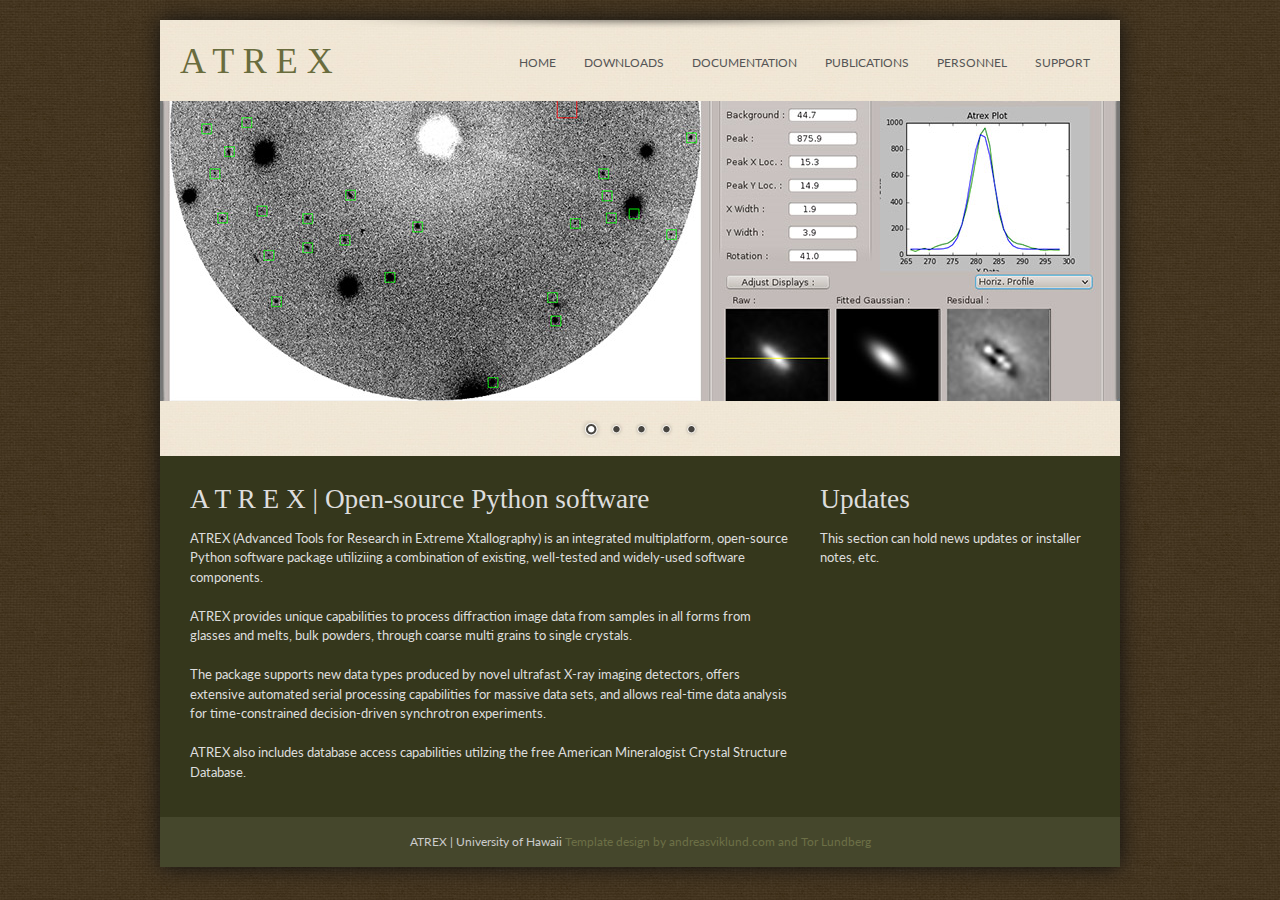
<file: atrex_newsite/index.html>
<!DOCTYPE html>
<html>
<head>
	<meta http-equiv="content-type" content="text/html; charset=utf-8" />
	<meta name="description" content="ATREX (Advanced Tools for Research in Extreme Xtallography)" />
	<meta name="keywords" content="Python, diffraction, crystal structure, XRD" />
	<meta name="Dera" content="Dera" />
	<link href='http://fonts.googleapis.com/css?family=Lato|Gentium+Basic' rel='stylesheet' type='text/css' />
	<link rel="stylesheet" type="text/css" media="all" href="inland-forest-2.css" />
	<script type="text/javascript" src="js/jquery-1.7.1.min.js"></script>
	<script type="text/javascript" src="js/jquery.nivo.slider.js"></script>
	<title>ATREX</title>
</head>

<body>
<div id="wrapper960" class="clearfix">

<!--
	<div id="toplinks">
		<ul class="toplinks_links">
			<li><a href="#">Top link #1</a></li>
			<li><a href="#">Top link #2</a></li>
			<li><a href="#">Top link #3</a></li>
			<li><a href="#">Top link #4</a></li>
		</ul>
	</div>
-->

	<div id="header" class="clearfix shadow">
		<div id="sitetitle" class="clearfix">
			<h1><a href="index.html">A T R E X</a></h1>
		</div>

		<div id="nav" class="clearfix">
			<ul>
				<li><a href="index.html">home</a></li>
				<li><a href=".html">downloads</a></li>
				<li><a href=".html">documentation</a></li>
				<li><a href=".html">publications</a></li>
				<li><a href=".html">personnel</a></li>
				<li><a href=".html">support</a></li>
			</ul>
		</div>
	</div>

	<div class="slider-wrapper">
		<div id="slider" class="nivoSlider">
			<img src="images/slider5.jpg" alt="Example of photo caption..." />
			<img src="images/slider3.jpg" alt="Another caption..." />
			<img src="images/slider2.jpg" alt="" />
			<img src="images/slider0.jpg" alt="" />
			<img src="images/slider4.jpg" alt="" />
		</div>
	</div>

	<div id="content" class="clearfix shadow">
		<div id="sidebar" class="right">
			<div class="inner">
				<h2>Updates</h2>
				<p>This section can hold news updates or installer notes, etc.</p>
			</div>
		</div>

		<div id="main" class="left">
			<h2>A T R E X | Open-source Python software</h2>
			<p>ATREX (Advanced Tools for Research in Extreme Xtallography) is an integrated multiplatform, open-source Python software package utiliziing a combination of existing, well-tested and widely-used software components.
<br /><br />

ATREX provides unique capabilities to process diffraction image data from samples in all forms from glasses and melts, bulk powders, through coarse multi grains to single crystals.
<br /><br />

The package supports new data types produced by  novel ultrafast X-ray imaging detectors, offers extensive automated serial processing capabilities for massive data sets, and allows real-time data analysis for time-constrained decision-driven synchrotron experiments.
<br /><br />

ATREX also includes database access capabilities utilzing the free American Mineralogist Crystal Structure Database.
</p>
		</div>
	</div>

	<div id="footer" class="shadow">
		<p>ATREX | University of Hawaii



<font color="#6c6f46">
<a href="http://andreasviklund.com/templates/inland-forest/">Template design</a> by <a href="http://andreasviklund.com/">andreasviklund.com</a> and <a href="http://kvikkjokk.nu/">Tor Lundberg</a></font></p>
	</div>
</div>

<script type="text/javascript">
	$(window).load(function() {
		$('#slider').nivoSlider();
	});
</script>
</body>
</html>
</file>
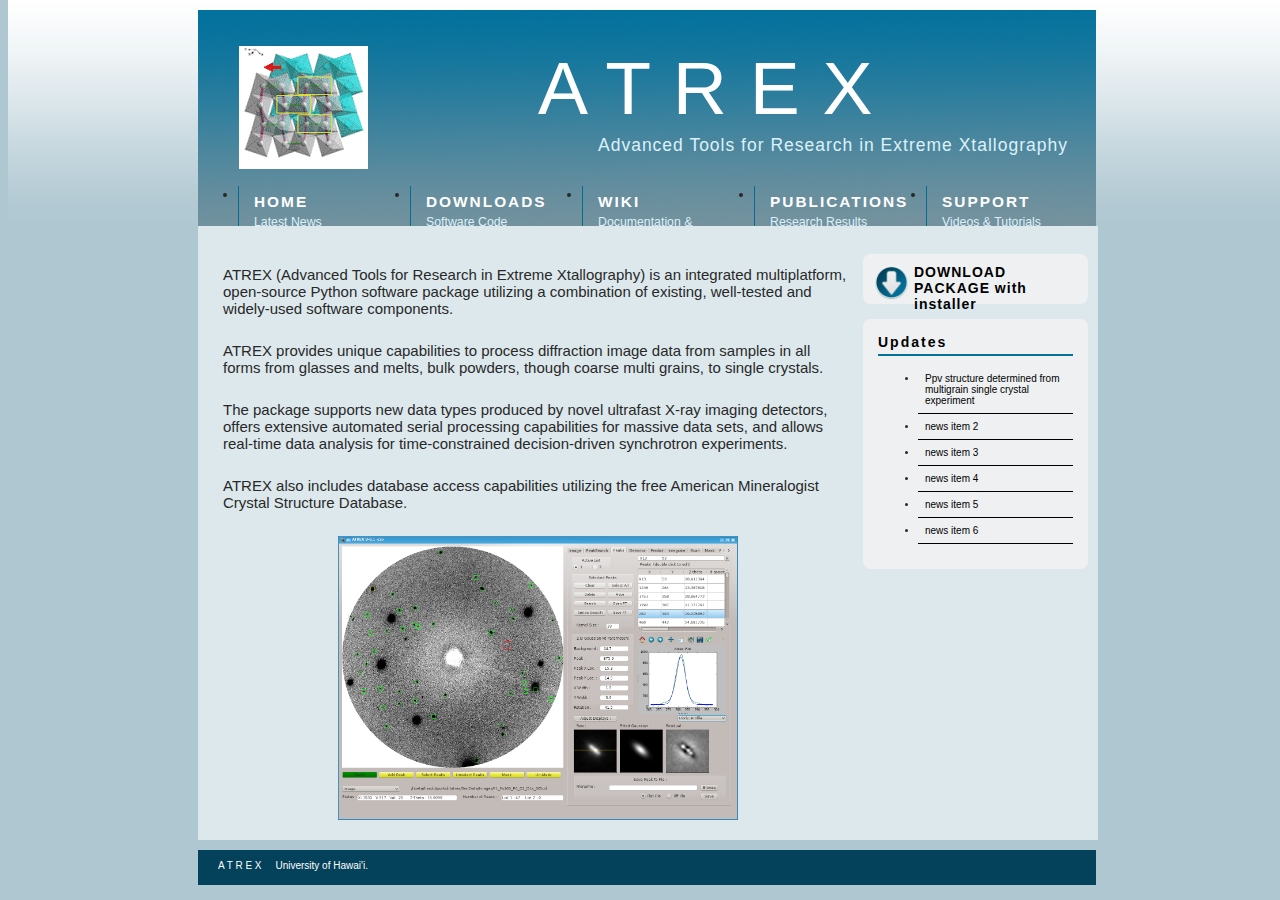
<file: atrex_newsite/June-2015-version/index.html>
<!DOCTYPE html PUBLIC "-//W3C//DTD XHTML 1.0 Transitional//EN" "http://www.w3.org/TR/xhtml1/DTD/xhtml1-transitional.dtd">
<html xmlns="http://www.w3.org/1999/xhtml" xml:lang="en" lang="en">

<head>
<meta http-equiv="content-type" content="text/html; charset=utf-8" />
<title>ATREX</title>
<!--[if gte IE 7]><!-->
<link rel="stylesheet" type="text/css" media="screen, projection" href="css/atrex.css" />
<link rel="shortcut icon" type="image/x-icon" href="img/favicon.ico"/>
<!-- <![endif]-->
</head>

<body>
<a name="top"> </a>
<div id="body-header" class="group"></div>

<div id="header" class="group">
	<div id="header-background"></div>
	<div id="header-reset">
		<div id="header-wrap">
			<div id="header-img"></div>

			<div id="logo-text">A T R E X</div>

			<div id="logo-tag">Advanced Tools for Research in Extreme Xtallography</div>
			
<div id="nav" class="group">
<ul>
<li class="first"><a href="index.html"><strong>Home <em>Latest News</em></strong></a></li>

<li><a href="https://github.com/pdera/GSE_ADA"><strong>Downloads <em> Software Code</em></strong></a></li>

<li><a href="index.html"><strong>Wiki <em>Documentation & Updates</em></strong></a></li>

<li><a href="https://sites.google.com/site/gseadawiki/publications"><strong>Publications <em>Research Results</em></strong></a></li>

<li class="last"><a href="index.html"><strong>Support <em> Videos & Tutorials</em></strong></a></li>


</ul>
</div>
			
		</div>
	</div>
	
	
</div> <!-- /header -->



<div id="sheet">
<div id="sheet-wrap">
	<div id="secondary">
	
		<!-- Go now button -->
		<div class="button">
			<img src="img/download.png" alt="Download Icon"/>
			<a href="index.html#top">DOWNLOAD PACKAGE with installer</a>
		</div>




<!-- Linda is taking this out right now.
		<div class= "mod">
		<p><span class="programName">CrystalExplorer</span> is available for the following platforms:</p>
		<br/>
		<img src="img/windowsLogo.png" width="45" alt="Windows Logo"/>
		<img src="img/MacLogo.jpg" width="30" alt="Mac Logo"/>
		<img src="img/LinuxLogo.svg.png" width="35" alt="Linux Logo"/>
		</div>
-->



	
		<!-- Updates cycle here -->
		<div class="mod">
			<h3>Updates</h3>
<ul class="lst">
<li><a href="https://sites.google.com/site/gseadawiki/project-updates/ppvstructuredetrminedfrommultigrainsinglecrystalexperiment">Ppv structure determined from multigrain single crystal experiment</a></li>

<li><a href=" ">news item 2</a></li>

<li><a href=" ">news item 3</a></li>

<li><a href=" ">news item 4</a></li>

<li><a href=" ">news item 5</a></li>

<li><a href=" ">news item 6</a></li>

</ul>
</div>

		
		
	</div> <!-- /secondary -->

	<div id="main">
	<p>
	ATREX (Advanced Tools for Research in Extreme Xtallography) is an integrated multiplatform, open-source Python software package utilizing a combination of existing, well-tested and widely-used software components.
	</p>
	<p>
	ATREX provides unique capabilities to process diffraction image data from samples in all forms from glasses and melts, bulk powders, though coarse multi grains, to single crystals. 
</p>
<p>
The package supports new data types produced by novel ultrafast X-ray imaging detectors, offers extensive automated serial processing capabilities for massive data sets, and allows real-time data analysis for time-constrained decision-driven synchrotron experiments. 
</p>
<p>
ATREX also includes database access capabilities utilizing the free American Mineralogist Crystal Structure Database.
	</p>

	<div class="centeredimg">
	<img src="img/atrex_screenshot.png" alt="Screenshot" title="screenshot of atrex v-0.1" width="400"/>
	</div>
	
<!-- 
	<div id="features">
	<ul>
		<li>Create Hirshfeld surfaces</li>
		<li>Summarize intermolecular interactions with Fingerprints plots</li>
		<li>Map properties on to surfaces</li>
	</ul>
	<ul>
		<li>Open CIF</li>
		<li>Generate Clusters</li>
		<li>Export Graphics</li>
	</ul>
	</div>
	 -->
	
	</div> <!-- /main -->
</div> <!-- sheet-wrap -->


<div id="footer-wrap">
	<div id="footer">
	<p>A T R E X &#160; &#160; University of Hawai'i.</p>
	</div>
</div>

</div> <!-- sheet -->



<hr />


</body>
</html>
</file>
<file: atrex_newsite/inland-forest-2.css>
/*
Original design: Inland Forest (v1.2 - Sep 12, 2012) - A free xhtml/css website template by Andreas Viklund.
For more information, see http://andreasviklund.com/templates/inland-forest/
Includes:
jQuery v1.7.1 from http://jquery.org/
Nivo Slider v2.7.1 by Gilbert Pellegrom - http://nivo.dev7studios.com/
Photos by Tor Lundberg - http://kvikkjokk.nu/ - Released under a Creative Commons Attribution 3.0 license.
*/

*{border:0;font:inherit;font-size:100%;margin:0;padding:0;vertical-align:baseline;}

/* HTML elements */
body{background:#443520 url(images/bodybg.jpg) top left;color:#555;font-family:'Lato',Tahoma,Arial,sans-serif;font-size:13px;line-height:1.5em;}
a{color:#696c3d;text-decoration:none;}
a:hover{color:#555;text-decoration:none;}
a img{border:none;}
h1,h2,h3,h4{clear:left;color:#fff;font-weight:400;margin:0.7em 0;font-family:'Gentium Basic';}
h1{font-size:2.4em;}
h2{font-size:2.1em;}
h3{font-size:1.6em;}
p,ul{margin:0 0 20px 0;}

/* Main wrappers */
#wrapper1240{margin:20px auto;width:1240px;}
#wrapper960{margin:20px auto;width:960px;}
#wrapper760{margin:20px auto;width:760px;}
#wrapper600{margin:0 auto;width:600px;}
#wrapperfluid{margin:0 auto;max-width:1260px;}
#wrapper1240,#wrapper960,#wrapper760,#wrapper600,#wrapperfluid{background:#fff url(images/contentbg.jpg) top left;box-shadow:#111 0 0 20px;}

/* Layout IDs */
#header{position:relative;}
#sitetitle{float:left;margin:32px 0 5px 20px;}
#sitetitle h1 {font-size:36px;color:#fff;margin:0;padding:0;}
#header-image{height:300px;margin:0;padding:0;}
#content{padding:15px 30px;background-color:#a3a673;color:#ddd;}
#content h2,#content h3,#content h4{color:#ddd;}
#content a{color:#fff;text-decoration:underline;}
#extended{padding:15px 30px;background-color:#f1e7d7;}
#extended h2{color:#555;}
#extended h3{color:#333;}

/* Top links menu */
#toplinks{padding:0 30px;}
#toplinks ul{list-style:none;margin:0;text-align:right;}
#toplinks ul li{display:inline-block;font-size:12px;margin:10px 0 8px 15px;}
#toplinks ul li a{color:#dadddd;}
#toplinks ul li a:hover{color:#fff;text-decoration:none;}

/* Forest background */
#toplinks, #content, #footer{background:none;background-color:#35371c;}

/* Main navigation menu */
#nav{float:right;font-family:'Lato',Verdana,Tahoma,sans-serif;text-align:center;}
#nav ul{list-style:none;margin:30px 30px 26px 20px;}
#nav ul li{background:none!important;display:inline-block;text-align:right;height:auto;line-height:25px;margin-bottom:0;margin-left:25px;position:relative;}
#nav ul li a{color:#555;display:block;font-size:12px;padding-top:0;text-transform:uppercase;}
#nav ul li a:hover{color:#000;}
#nav ul li a.current{color:#333;}

/* Columns */
#sidebar{width:33.3%;}
#main{width:66.6%;}
#trio1{float:left;width:33.3%;}
#trio2{float:left;width:33.3%;}
#trio3{float:right;width:33.3%;}
.inner{margin:5px 30px;}
#trio1 .inner{margin-left:0;}
#trio2 .inner{margin:0;}
#trio3 .inner{margin-right:0;}
.left .inner{margin-left:0;}
.right .inner{margin-right:0;}

/* Footer */
#footer{clear:both;background:none;background-color:#45472c;}
#footer p{color:#ccc;font-size:12px;margin:0;padding:15px 30px;text-align:center;}
#footer a{color:#6c6f46;}
#footer a:hover{color:#6c6f46;}

#footer2{clear:both;background:none;background-color:#45472c;}
#footer2{color:#6c6f46;font-size:12px;margin:0;padding:15px 30px;text-align:center;}
#footer2 a{color:#6c6f46;}
#footer2 a:hover{color:#6c6f46;}


/* Image alignment */
img.alignleft,img.aligncenter,img.alignright{background:#fff;padding:4px;margin-bottom:10px;border:1px solid #ddd;}
.alignleft{float:left;margin-right:30px;}
.alignright{float:right;margin-left:30px;}
.aligncenter{text-align:center;display:block;clear:both;margin:5px auto;}

/* Additional classes */
.shadow{background:url(images/shadow.png) top center no-repeat;}
.clear{clear:both;}
.left{float:left;}
.right{float:right;}

/* Clearing fix */
.clearfix:after{clear:both;content:".";display:block;height:0;visibility:hidden;}
* html .clearfix{height:1%;}
*:first-child+html .clearfix{min-height:1%;}

/*
 jQuery Nivo Slider v2.7.1
 http://nivo.dev7studios.com
 Copyright 2011, Gilbert Pellegrom
 Free to use and abuse under the MIT license.
 http://www.opensource.org/licenses/mit-license.php
 */
.nivoSlider{position:relative;}
.nivoSlider img{position:absolute;top:0;left:0;}
.nivoSlider a.nivo-imageLink{position:absolute;top:0;left:0;width:100%;height:100%;border:0;padding:0;margin:0;z-index:6;display:none;}
.nivo-slice{display:block;position:absolute;z-index:5;height:100%;}
.nivo-box{display:block;position:absolute;z-index:5;}
.nivo-caption{position:absolute;left:0;bottom:0;background:#000;color:#fff;opacity:0.8;width:100%;z-index:8;}
.nivo-caption p{padding:5px;margin:0;}
.nivo-caption a{display:inline!important;}
.nivo-html-caption{display:none;}
.nivo-directionNav a{position:absolute;top:45%;z-index:9;cursor:pointer;}
.nivo-prevNav{left:0;}
.nivo-nextNav{right:0;}
.nivo-controlNav a{position:relative;z-index:9;cursor:pointer;}
.nivo-controlNav a.active{font-weight:700;}

/*
Skin Name: Nivo Slider Default Theme (modified)
Skin URI: http://nivo.dev7studios.com
Skin Type: flexible
Description: The default skin for the Nivo Slider, modified to work with the Inland Forest One template.
Version: 1.2
Author: Gilbert Pellegrom (modified by Andreas Viklund)
Author URI: http://dev7studios.com
*/
.slider-wrapper .nivoSlider{position:relative;height:300px;background:#1a1a1a url(images/loading.gif) no-repeat 50% 50%;margin-bottom:55px;}
.slider-wrapper .nivoSlider img{position:absolute;top:0;left:0;display:none;}
.slider-wrapper .nivoSlider a{border:0;display:block;}
.slider-wrapper .nivo-controlNav{position:absolute;left:50%;bottom:-41px;margin-left:-60px;/* Tweak this to center bullets */}
.slider-wrapper .nivo-controlNav a{display:block;width:22px;height:22px;background:url(images/bullets.png) no-repeat;text-indent:-9999px;border:0;margin-right:3px;float:left;}
.slider-wrapper .nivo-controlNav a.active{background-position:0 -22px;}
.slider-wrapper .nivo-directionNav a{display:block;width:30px;height:30px;background:url(images/arrows.png) no-repeat;text-indent:-9999px;border:0;}
.slider-wrapper a.nivo-nextNav{background-position:-30px 0;right:15px;}
.slider-wrapper a.nivo-prevNav{left:15px;}
.slider-wrapper .nivo-caption{font-family:'Lato',Helvetica,Arial,sans-serif;background:rgba(0, 0, 0, 0.2);text-align:center;text-shadow:0 0 4px #111;}
.slider-wrapper .nivo-caption a{color:#fff;border-bottom:1px dotted #fff;}
.slider-wrapper .nivo-caption a:hover{color:#fff;}
</file>
<file: atrex_newsite/June-2015-version/css/atrex.css>
body {
	font-family: "Helvetica Neue", Helvetica, Arial, sans-serif;
	color: #282828;
	font-size: 62.5%;
	background-color: #aec7d1;
}

#body-header {
}

/*---------------------------------------------------------------------------
	Links
-----------------------------------------------------------------------------*/

a:link, a:visited {
	color: #000000;
	outline: none;
}

a:hover {
	color: #05658b;
}

th, td
{
	font-size: 14px;
	padding: 2px;
}

/*---------------------------------------------------------------------------
	Page Structure
-----------------------------------------------------------------------------*/

#sheet{
	position: absolute;
	top: 226px;
	width: 100%;
}

#sheet-wrap{
	position:relative;
	margin:0 auto;
	width: 900px;
	min-width:23px;
	min-height:23px;
	background-color: #FFF;
	background-color: #dde8ed;
	overflow: hidden;
}

#main{
	/*float: left;*/
	padding-left: 20px;
	padding-top: 20px;
	padding-bottom: 20px;
	margin-right: 245px;
	/*width: 75%;*/
	}

#secondary{
	float: right;
	width: 225px;
	margin-right: 10px;
	margin-top: 10px;
	}

/*---------------------------------------------------------------------------
	Header
-----------------------------------------------------------------------------*/

#header {
	position: absolute;
	top: 0px;
	width: 100%;
}

#header-background {
	background: #000 url(../img/Page-BgSimpleGradient.jpg) repeat-x bottom left;
	height: 225px;
}

#header-reset{
	position: absolute;
	top: 0px;
	width: 100%;
}

#header-wrap {
	position:relative;
	margin:0 auto;
	width: 900px;
	min-width:23px;
	min-height:23px;
}

#header-img {
	position: absolute;
	top: 10px;
	left: 0;
	width: 898px;
	height: 225px;
	background: #06729d url(../img/header.png) no-repeat left top;
}

/* Logo */
#logo{
	position: relative;
}

#logo-text{
	position: absolute;
	top: 45px;
	left: 340px;
	color: #FFFFFF;
	letter-spacing: 1px;	
	font-size: 7.5em;
	
}

#logo-tag{
	position: absolute;
	top: 135px;
	left: 400px;
	color: #bfc0c1;
	color: #ffffff;
	color: #dcf1fa;
	letter-spacing: 1px;	
	font-size: 1.75em;
}

/*---------------------------------------------------------------------------
	Navbar
-----------------------------------------------------------------------------*/
#nav {
	position: absolute;
	width: 100%;
	margin: 0 auto;
	font-size: 1.4em;
	top: 186px;	
	}
	
#nav ul {
	margin: 0 auto;
	}

#nav ul li.first {
	margin-left: 0;
	}
	
#nav ul li {
	float: left;
	width: 20%;
	margin: 0 0 0 0;
	}
	
#nav ul li.last {
	margin-right: 0;
	}
	
#nav ul li a {
	display: block;
	float: left;
	width: 100%;
	font-size: 1.1em;
	line-height: 1.3em;
	font-weight: bold;
	text-decoration: none;
	text-transform: uppercase;
	letter-spacing: 2px;
	color: #ffffff;
	border-left: 1px solid #046c95;
	}
	
#nav ul li a strong {
	display: block;
	padding: .4em 15px;
	}
	
#nav ul li a em {
	display: block;
	font-size: .8em;
	font-weight: normal;
	font-style: normal;
	text-transform: none;
	letter-spacing: 0;
	color: #bfc0c1;
	color: #ffffff;
	color: #dcf1fa;
	}

#nav li a:hover {
	background: #000;
	background: rgba(0,0,0,.15);
}

/*---------------------------------------------------------------------------
	Main Styles
-----------------------------------------------------------------------------*/

#main .programName{
	color: #03739f;
}

#main h1{
  font-style: normal;
  font-weight: bold;
  text-align: left;
  color: #03739f;
  font-size: 31px;
}

#main h2{
font-style: normal;
font-weight: bold;
text-align: left;
color: #03739f;
font-size: 25px;
}

#main h3{
font-style: normal;
font-weight: bold;
text-align: left;
color: #03739f;
font-size: 19px;
}

#main p{
	font-size: 15px;
	padding: 5px;
}


#main #normallist ul
{
	color: #000000;
	margin:1em 0 1em 2em;
	padding:0;
	font-size: 13px;
}

#main #normallist li
{
	margin:0.2em 0;
	padding:0;
}


#main #normallist ul li
{
	background-image: url('../img/PostBullets.png');
	background-repeat:no-repeat;
	padding-left:20px;
}

#main #features ul
{
	float: left;
	width: 49%;
}

#main #features ul li
{
	
	margin:0.4em 1.0em;
	/*padding:0;*/
}

#main #features li
{
	background: transparent url("../img/benzenebullet.png") left no-repeat;
	position: relative;
	padding: 0px 0px 0px 40px;
	font-size: 18px;
}

#main #agree-button
{
	position: relative;
	width: 40%;
	top: 0px;
	bottom: 0px;
	margin: 15px 0 1.5em 200px;
	padding: 15px;
	background: #ffffff;
	-webkit-border-radius: 8px;
	-moz-border-radius: 8px;
}

#main #agree-button a
{
	text-decoration: none;
	color: #000000;
	font-size: 15px;
}

#main #licenceform-popup {
	display: none;
	padding-top: 5px;
}

#main .centeredimg {
	/*margin: 0 auto;*/
	margin-top: 20px;
	margin-left: 120px;	
}

#main .centeredimg p{
	font-size: 10px;
	text-align: center;
}

#main #littlenote p {
	font-size: 10px;
}

#main .moo{
	padding-left: 270px;
}

/*---------------------------------------------------------------------------
	Secondary Styles
-----------------------------------------------------------------------------*/

.button {
	position: relative;
	top: 0px;
	bottom: 0px;
	margin: 18px 0 1.5em 0;
	padding: 10px 10px 40px 10px;
	background: #eef0f1;
	-webkit-border-radius: 8px;
	-moz-border-radius: 8px;
}

.button img {
	float: left;
	width: 18%;
}

.button a {
	display: block;
	float: right;
	width: 80%;
	font-size: 1.4em;
	font-style: normal;
	font-weight: bold;
	letter-spacing: 1px;
	color: #000000;
	text-decoration: none;	
}

.forumbutton {
	position: relative;
	top: 0px;
	bottom: 0px;
	margin: 18px 0 1.5em 0;
	padding: 10px 10px 54px 10px;
	background: #04415a;
	-webkit-border-radius: 8px;
	-moz-border-radius: 8px;
}

.forumbutton img {
	float: left;
	padding-top: 8px;
	width: 25%;
}

.forumbutton a {
	display: block;
	float: right;
	width: 68%;
	font-size: 1.2em;
	font-style: normal;
	font-weight: bold;
	letter-spacing: 1px;
	color: #000000;
	text-decoration: none;	
}

.button .justtext em {
	font-style: normal;
	color: #000000;
}

.button .justtext a {
	width: 95%;
	font-size: 1.2em;
	font-style: normal;
	font-weight: bold;
	letter-spacing: 1px;
	color: #000000;
	text-decoration: none;	
}


div.mod {
	margin: 0 0 1.5em 0;
	padding: 15px;
	background: #eef0f1;
	-webkit-border-radius: 8px;
	-moz-border-radius: 8px;
	}
div.alt {
	margin-bottom: .5em;
	background: none;
	}
div.mod h3 {
	margin: 0;
	padding: 0 0 4px 0;
	font-size: 1.4em;
	font-weight: bold;
	letter-spacing: 2px;
	color: #417ea1;
	color: #000000;	
	border-bottom: 2px solid #03729d;
	}
div.alt h3 {
	border-bottom-color: #03729d;
	}

div.mod p {
	color: #000000;
	font-size: 12px;
}

.miaow {
	float: left;
	padding: 0px 10px 0px 0px;
}

/* menu list */

ul.lst li a {
	color: #000000;
	text-decoration: none;
	display: block;
	padding: 7px;
	border-bottom: 1px solid #000000;
	overflow: hidden;
	}
ul.lst li.last a {
	border: none;
	}
ul.lst a:hover {
	color: #03729d;
	font-weight: bold;
	background: #ffffff;
	}
ul.lst li em {
	float: right;
	margin: 0 0 0 5px;
	font-size: 1em;
	font-style: normal;
	font-weight: normal;
	color: #000000;
	}

/*---------------------------------------------------------------------------
	Footer
-----------------------------------------------------------------------------*/

#footer-wrap{
	position:relative;
	margin:0 auto;
	width: 900px;
	min-width:23px;
	min-height:23px;
}

#footer{
	background-repeat:no-repeat;
	background-color: #04415a;
	background-color: #04415a;
	width: 898px;
	height: 35px;
}

#footer p{
	color: #ffffff;
	color: #ffffff;
	padding: 10px 10px 10px 20px;
}

/*---------------------------------------------------------------------------
	Misc
-----------------------------------------------------------------------------*/

hr, .hide {
	display: none;
}

a img {
	border: none;
}

/* self-clear floats */

.group:after {
	content: ".";
	display: block;
	height: 0;
	clear: both;
	visibility: hidden;
}
</file>
